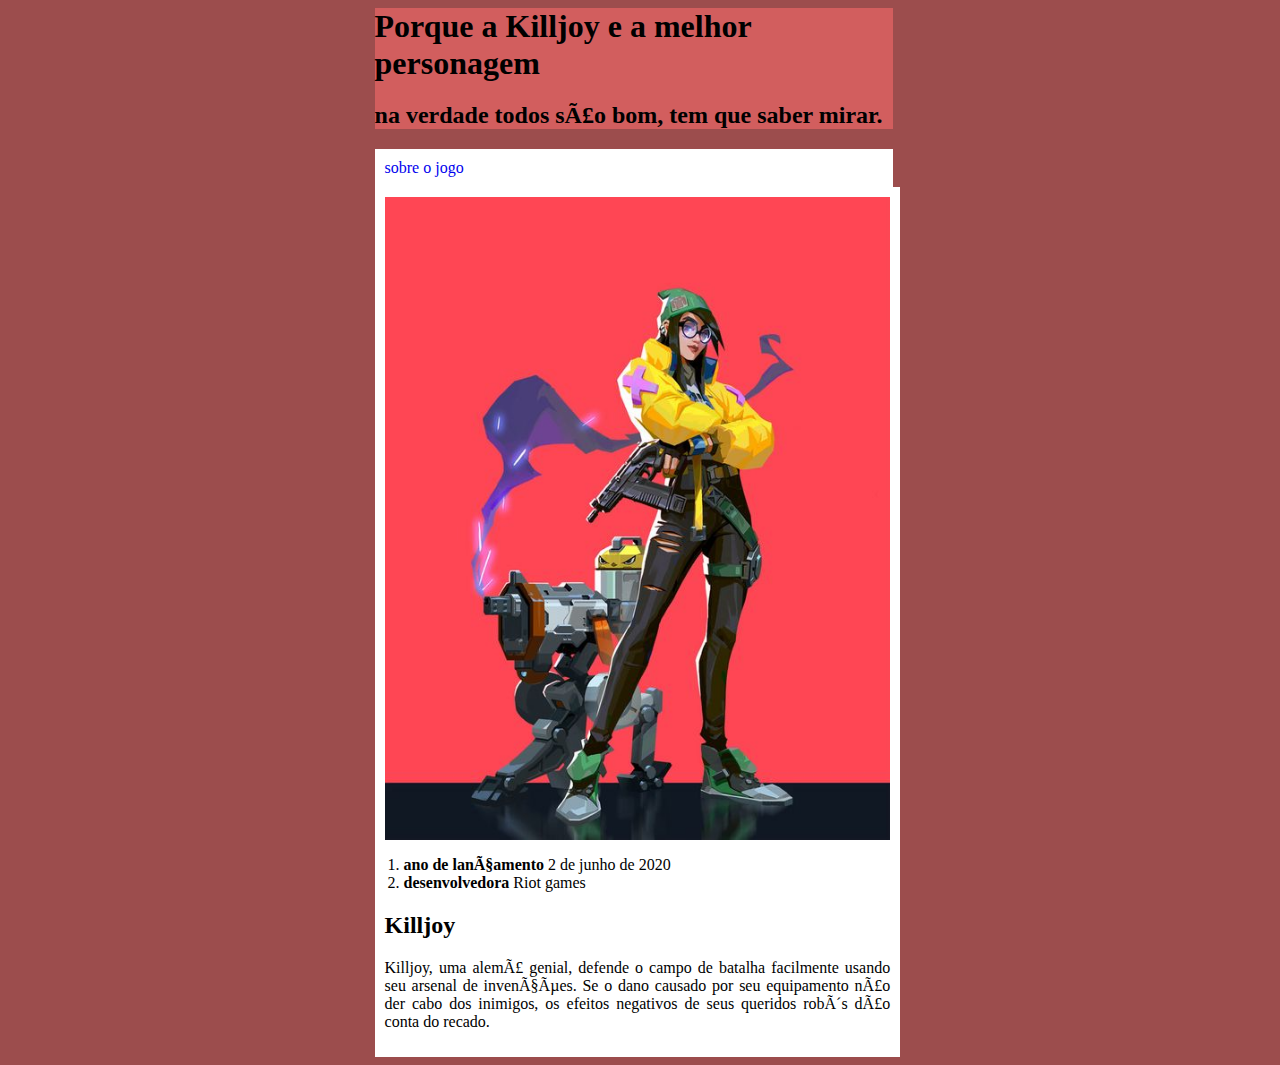
<file: parada 5/index.html>
<!DOCTYPE html>
<html>
    <head>
        <title>valorant</title> <!--o titulo do site-->
        <meta charset="utd-8"/>
        <style type="text/css">  
            

        </style>   <!--style eh utilizado para modificar a aparencia da tag html-->
        <!--css interno--> 
        <link rel="stylesheet" href="estilo.css" type="text/css" />          
    </head>
    <body><!--corpo do documento-->
        <main> <!--conteudo principal do site-->
            <header style="background-color: rgb(210,94,94);"> <!--cabecalho do site-->
            <h1> Porque a Killjoy e a melhor personagem </h1>
            <h2>na verdade todos são bom, tem que saber mirar.</h2>

            </header>
            <nav> <!--menu de entrada-->
                <ul id="menu"> <!--tag lista nao ordenada-->   <!--tag do item tag a com o link do wikipedia-->
                    <li><a href="file:///C:/Users/Lucas/Desktop/parada%205/index2.html">sobre o jogo</a></li>
                </ul>

            </nav><!--menu de saida-->
            <article>
                <img src="img/Killjoy.png">
                <ol style="padding-left: 19px;">
                    <li>
                        <b>ano de lançamento</b> <!--negrito-->
                        <span> 2 de junho de 2020</span>
                    </li>
                    <li>
                        <b>desenvolvedora</b>
                        <span>Riot games</span>
                    </li>
                </ol>
                <h2>Killjoy</h2>
                <p>
                    Killjoy, uma alemã genial, defende o campo de batalha facilmente usando seu arsenal de invenções. Se o dano causado por seu equipamento não der cabo dos inimigos, os efeitos negativos de seus queridos robôs dão conta do recado. </p>
            </article>
            <footer>

            </footer>
        </main>

    </body>
</html>
</file>
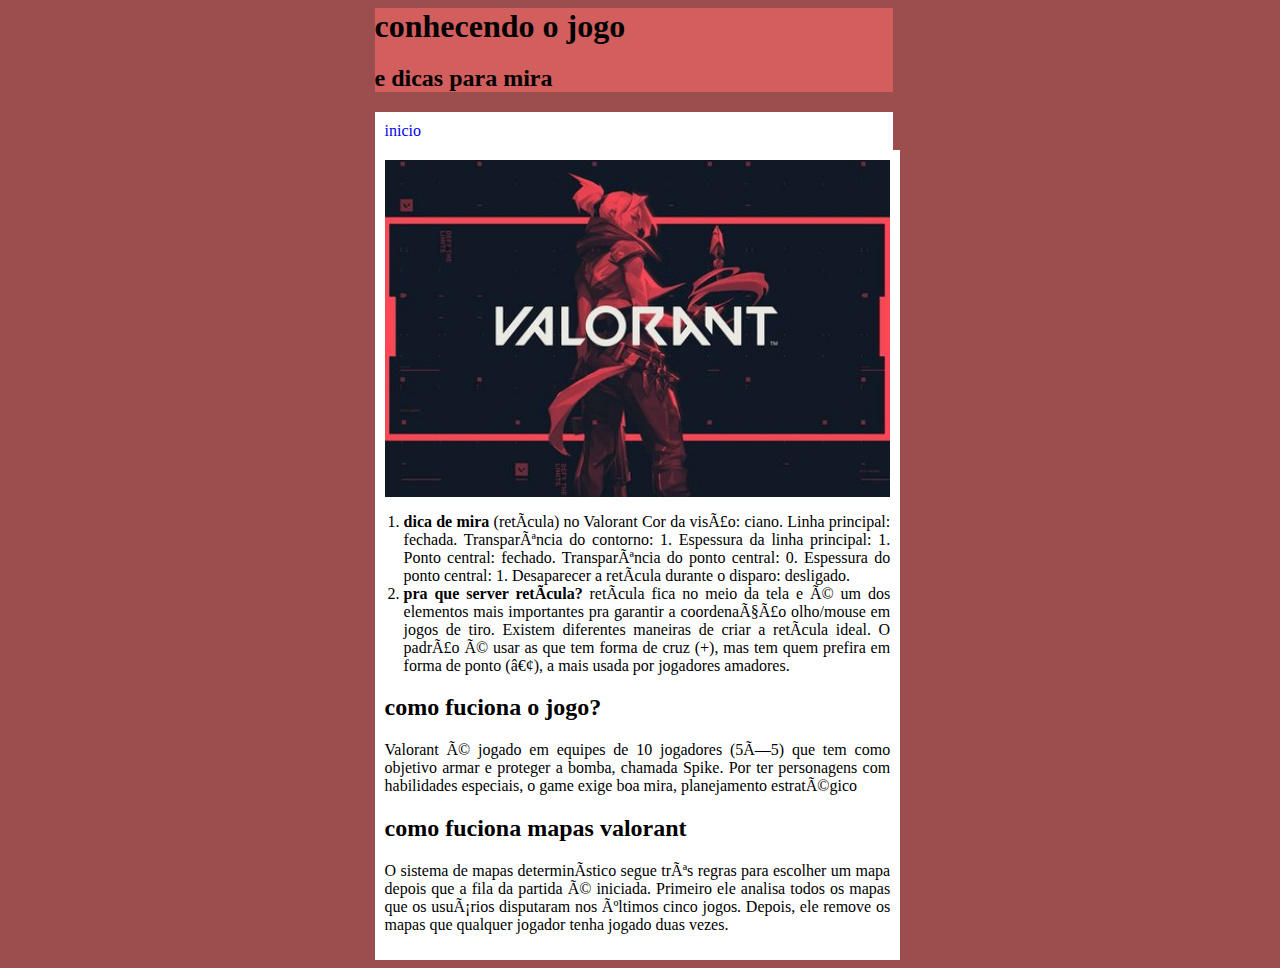
<file: parada 5/index2.html>
<!DOCTYPE html>
<html>
    <head>
        <title>sobre o jogo</title> <!--o titulo do site-->
        <meta charset="utd-8"/>
        <style type="text/css">  
            

        </style>   <!--style eh utilizado para modificar a aparencia da tag html-->
        <!--css interno--> 
        <link rel="stylesheet" href="estilo.css" type="text/css" />          
    </head>
    <body><!--corpo do documento-->
        <main> <!--conteudo principal do site-->
            <header style="background-color: rgb(210,94,94);"> <!--cabecalho do site-->
            <h1> conhecendo o jogo </h1>
            <h2>e dicas para mira</h2>

            </header>
            <nav> <!--menu de entrada-->
                <ul id="menu"> <!--tag lista nao ordenada-->   <!--tag do item tag a com o link do wikipedia-->
                    <li><a href="file:///C:/Users/Lucas/Desktop/parada%205/index.html">inicio</a></li>                                     
                </ul>

            </nav><!--menu de saida-->
            <article>
                <img src="img/jett.png">
                <ol style="padding-left: 19px;">
                    <li>
                        <b>dica de mira</b> <!--negrito-->
                        <span> (retícula) no Valorant

                            Cor da visão: ciano.
                            Linha principal: fechada.
                            Transparência do contorno: 1.
                            Espessura da linha principal: 1.
                            Ponto central: fechado.
                            Transparência do ponto central: 0.
                            Espessura do ponto central: 1.
                            Desaparecer a retícula durante o disparo: desligado.</span>
                    </li>
                    <li>
                        <b>pra que server retícula?</b>
                        <span>retícula fica no meio da tela e é um dos elementos mais importantes pra garantir a coordenação olho/mouse em jogos de tiro. Existem diferentes maneiras de criar a retícula ideal. O padrão é usar as que tem forma de cruz (+), mas tem quem prefira em forma de ponto (•), a mais usada por jogadores amadores.</span>
                    </li>
                </ol>
                <h2>como fuciona o jogo?</h2>
                <p>
                    Valorant é jogado em equipes de 10 jogadores (5×5) que tem como objetivo armar e proteger a bomba, chamada Spike. Por ter personagens com habilidades especiais, o game exige boa mira, planejamento estratégico
                </p>
                <h2>como fuciona mapas valorant</h2>
                <p>O sistema de mapas determinístico segue três regras para escolher um mapa depois que a fila da partida é iniciada. Primeiro ele analisa todos os mapas que os usuários disputaram nos últimos cinco jogos. Depois, ele remove os mapas que qualquer jogador tenha jogado duas vezes.
                </p>
            </article>
            <footer>

            </footer>
        </main>

    </body>
</html>
</file>
<file: parada 5/estilo.css>
body{
    background-color:#9c4d4d;
    
}

p{
    color:rgb(0, 0, 0)
}

header{
    margin-left: 29%;
    width: 41%;
}

#menu{
    background-color: white;
    padding: 0px;
    margin: 0px;
    list-style-type: none;
    overflow: hidden;
    margin-left: 29%;
    width: 41%;
}

#menu li{ /* posicionamento do li no menu */
    float: left
}

#menu li a{ /*decoração do li */
    display: block;
    text-align: center;
    padding: 10px 10px;
    text-decoration: none;
}

#menu li a:hover{
    transition: 0.5;
    color: white;
    background-color:cornflowerblue;
}
article{
    background-color:white; /*cor de fundo */
    text-align: justify; /* alinhamento do texto */
    width: 40%;  /* largura do article */
    padding: 10px;
    margin-left: 29%
}

img{
    width: 100%;
    display: block;
    margin-left: auto;
    margin-right: auto;
}
h1{
    margin: 0px
    
}
</file>
